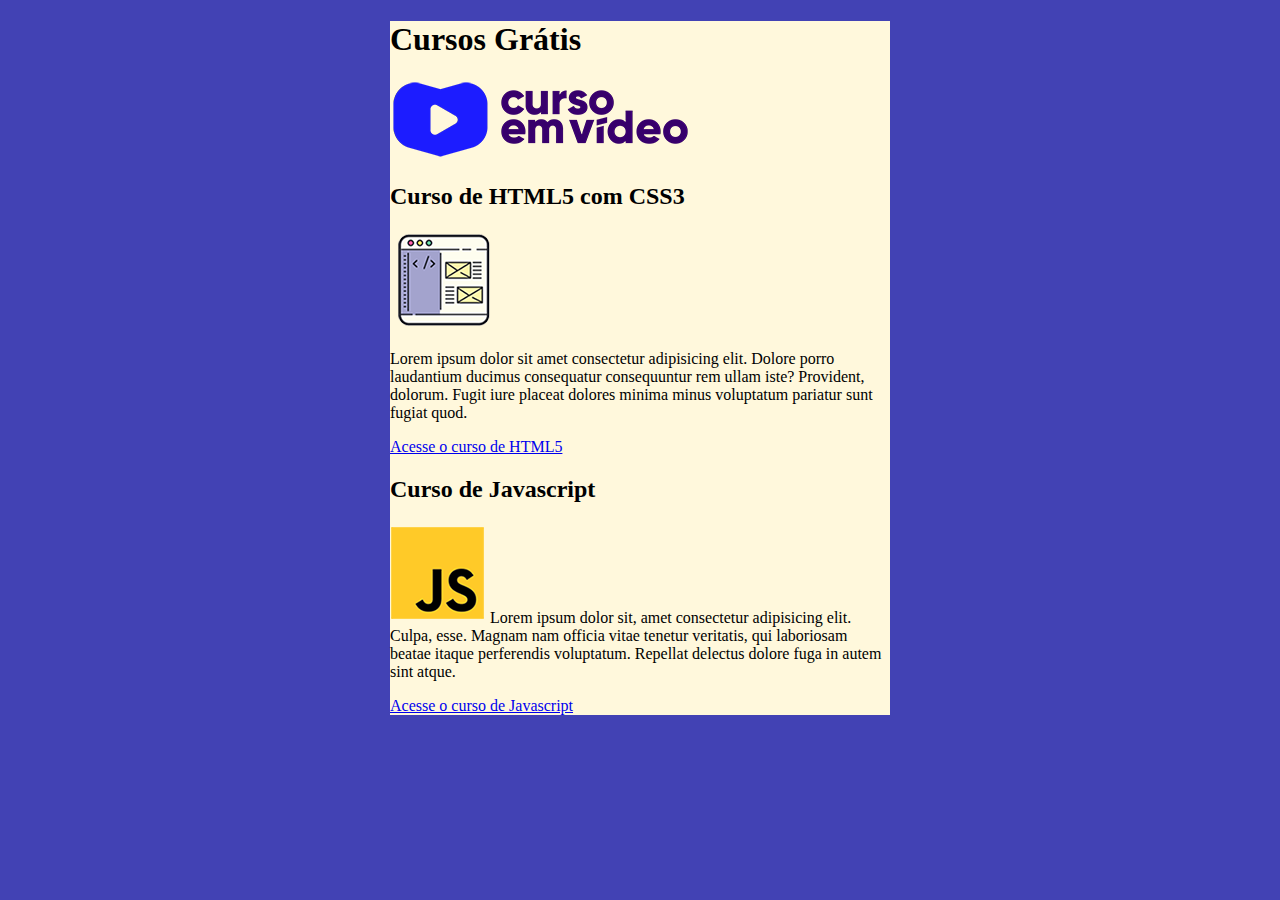
<file: index.html>
<!DOCTYPE html>
<html lang="pt-br">
<head>
    <meta charset="UTF-8">
    <meta http-equiv="X-UA-Compatible" content="IE=edge">
    <meta name="viewport" content="width=device-width, initial-scale=1.0">
    <title>Curso em Vídeo</title>
    <link rel="stylesheet" href="estilos/style.css"
</head>
<body>
    <main>
        <header>
            <h1>Cursos Grátis</h1>
            <img src="Imagens/curso-em-video-cor.png" alt="Curso em Vídeo">
        </header>
        <article>
            <h2>Curso de HTML5 com CSS3</h2>
            <img src="Imagens/html-css.png" alt="Curso de HTML">
            <p>Lorem ipsum dolor sit amet consectetur adipisicing elit. Dolore porro laudantium ducimus consequatur consequuntur rem ullam iste? Provident, dolorum. Fugit iure placeat dolores minima minus voluptatum pariatur sunt fugiat quod.</p>
            <p><a href="Links/curso-html.html">Acesse o curso de HTML5</a></p>
        </article>
        <article>
            <h2>Curso de Javascript</h2>
            <img src="Imagens/javascript.png" alt="Curso de Javascript>"
            <p>Lorem ipsum dolor sit, amet consectetur adipisicing elit. Culpa, esse. Magnam nam officia vitae tenetur veritatis, qui laboriosam beatae itaque perferendis voluptatum. Repellat delectus dolore fuga in autem sint atque.</p>
            <p><a href="Links/curso-javascript.html">Acesse o curso de Javascript</a></p>
        </article>
    </main>
</body>
</html>
</file>
<file: estilos/style.css>
{
    font-family: Arial, Helvetica, Sans-Serif;
    font-size: 16px;

}

body {
    background-color:rgb(66, 66, 180);
}

main{
    background-color:cornsilk;
    width: 500px;
    margin: auto;
    padding: 10px
    box-shadow: 3px 3px 5px rgba(0, 0, 0, 0.473);
}
</file>
